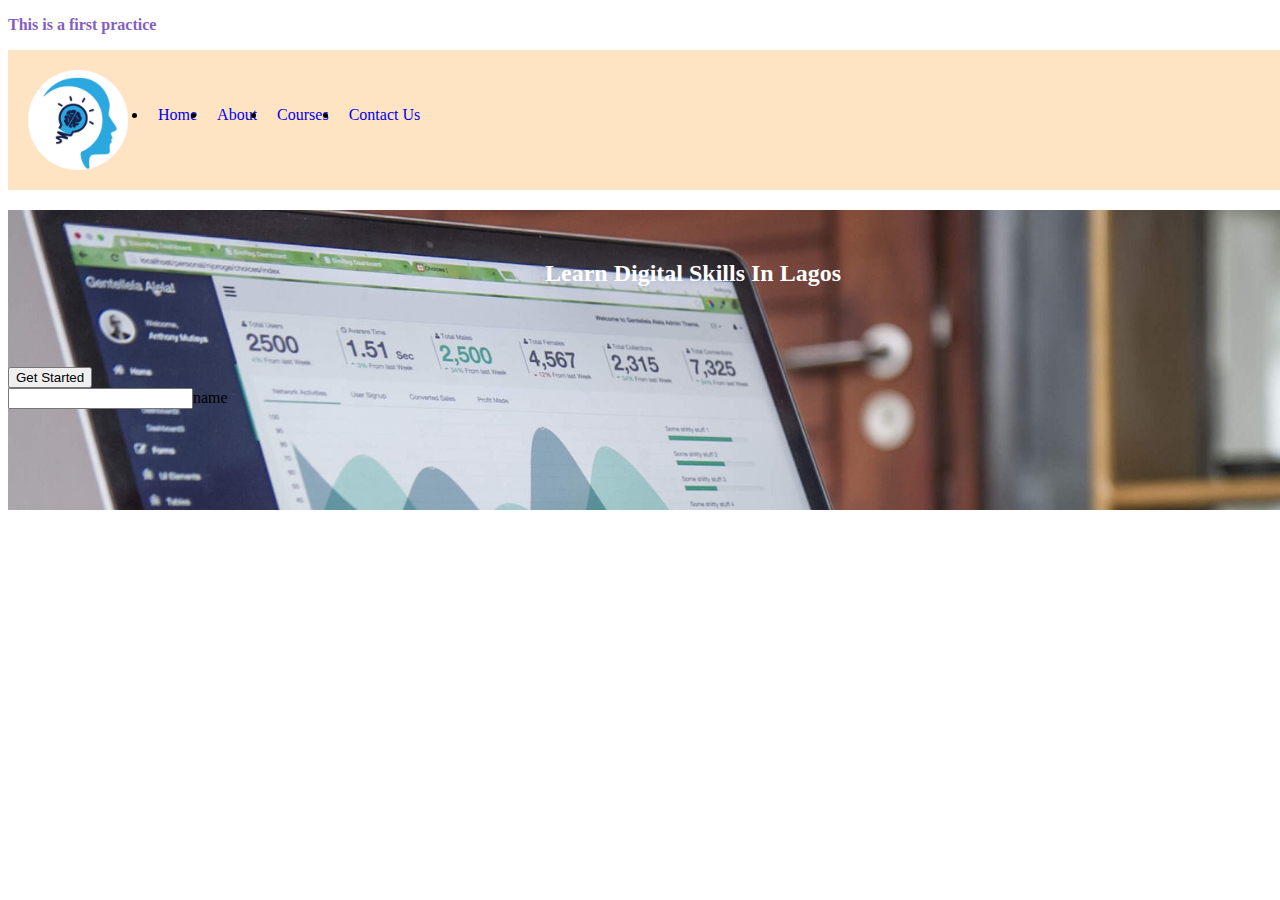
<file: index.html>
<!DOCTYPE html>
<html lang="en">
  <head>
    <meta charset="UTF-8" />
    <meta http-equiv="X-UA-Compatible" content="IE=edge" />
    <meta name="viewport" content="width=device-width, initial-scale=1.0" />
    <link rel="stylesheet" href="style.css" />
    <!-- <style>
      h2 {
        color: #845ec2;
        background-color: aqua;
        font-size: 55px;
        font-family: "Lucida Sans", "Lucida Sans Regular", "Lucida Grande",
          "Lucida Sans Unicode", Geneva, Verdana, sans-serif;
      }
    </style> -->

    <title>Document</title>
  </head>
  <body>
    <!-- <h1 style="color: #845ec2">This is an H1 tag</h1>
    <h2>This is an H2 tag</h2>
    <h3>This is an H3 tag</h3>
    <p>This is a paragraph tag</p>

    <img src="./DM.png" width="300px" height="200px" />
    <br />
    <p>Type of CSS using ordered lists</p>
    <ol>
      <li>Internal CSS</li>
      <li>External CSS</li>
      <li>Inline CSS</li>
    </ol>
    <p>Type of CSS using unordered lists</p>
    <ul>
      <li>Internal CSS</li>
      <li>External CSS</li>
      <li>Inline CSS</li>
    </ul>

    <a href="https://github.com/" target="_blank">Home</a>
    <a href="https://github.com/" target="_blank">About</a>
    <a href="https://github.com/" target="_blank">Products</a>
    <a href="https://github.com/" target="_blank">Contact</a> -->

    <p><b> This is a first practice</b></p>
    <div class="nav-bar">
      <div class="menu">
        <img
          src="./innkeeper-logo.png"
          alt="laptop"
          width="100px"
          height="100px"
        />
        <ul class="nav-items">
          <li><a href="#"> Home</a></li>
          <li><a href="about.html"> About</a></li>
          <li><a href="courses.html"> Courses</a></li>
          <li><a href="contact.html"> Contact Us</a></li>
        </ul>
      </div>
      <div class="hero">
        <div class="content">
          <h2 class="hero-content">Learn Digital Skills In Lagos</h2>
          <button>Get Started</button>
        </div>
        <form action="POST"><input type="text" />name</form>
      </div>
    </div>
  </body>
</html>
</file>
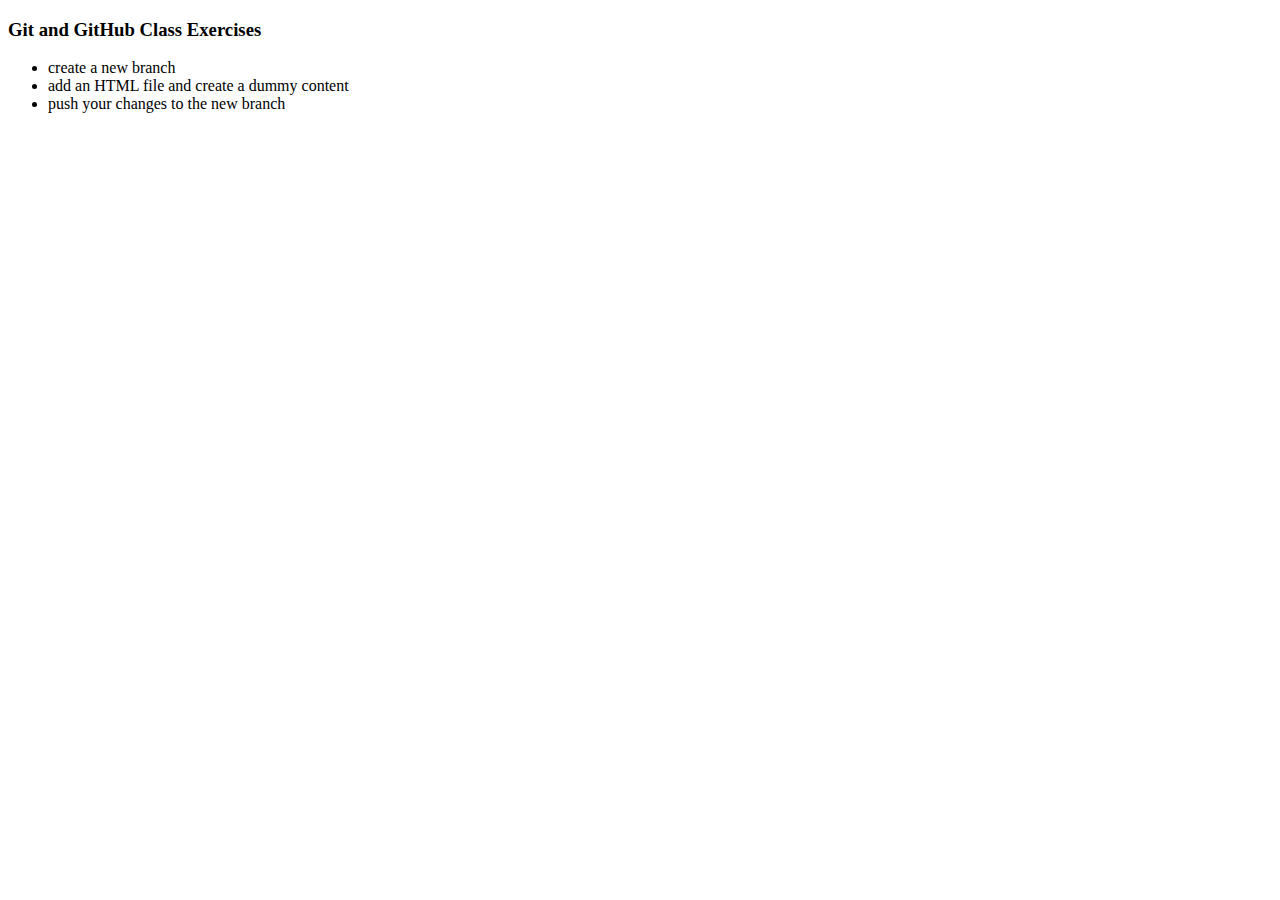
<file: batch2.html>
<!DOCTYPE html>
<html lang="en">
  <head>
    <meta charset="UTF-8" />
    <meta http-equiv="X-UA-Compatible" content="IE=edge" />
    <meta name="viewport" content="width=device-width, initial-scale=1.0" />
    <title>Document</title>
  </head>
  <body>
    <h3>Git and GitHub Class Exercises</h3>
    <ul>
      <li>create a new branch</li>
      <li>add an HTML file and create a dummy content</li>
      <li>push your changes to the new branch</li>
    </ul>
  </body>
</html>
</file>
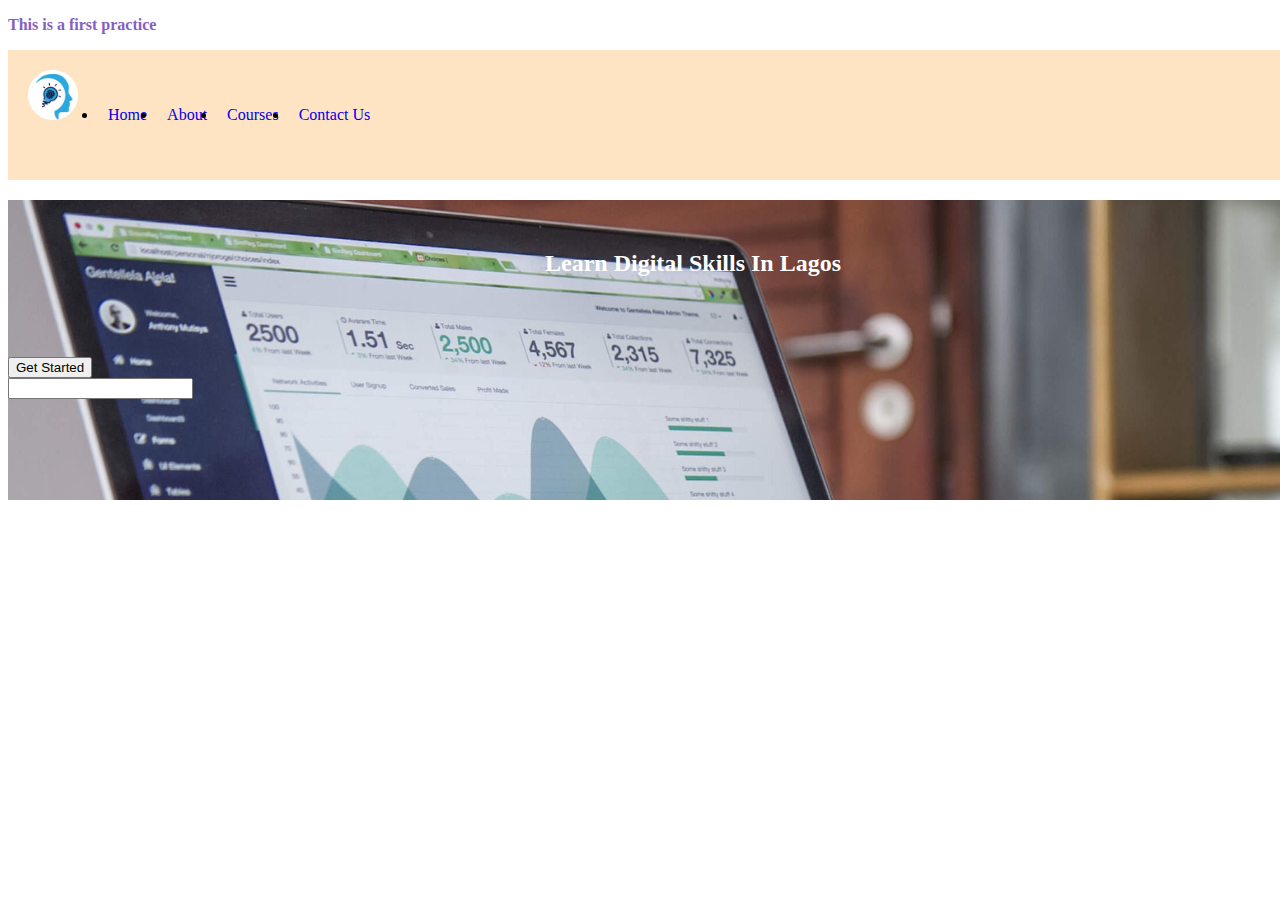
<file: index2.html>
<!DOCTYPE html>
<html lang="en">
  <head>
    <meta charset="UTF-8" />
    <meta http-equiv="X-UA-Compatible" content="IE=edge" />
    <meta name="viewport" content="width=device-width, initial-scale=1.0" />
    <link rel="stylesheet" href="style.css" />
    <!-- <style>
      h2 {
        color: #845ec2;
        background-color: aqua;
        font-size: 55px;
        font-family: "Lucida Sans", "Lucida Sans Regular", "Lucida Grande",
          "Lucida Sans Unicode", Geneva, Verdana, sans-serif;
      }
    </style> -->

    <title>Document</title>
  </head>
  <body>
    <!-- <h1 style="color: #845ec2">This is an H1 tag</h1>
    <h2>This is an H2 tag</h2>
    <h3>This is an H3 tag</h3>
    <p>This is a paragraph tag</p>

    <img src="./DM.png" width="300px" height="200px" />
    <br />
    <p>Type of CSS using ordered lists</p>
    <ol>
      <li>Internal CSS</li>
      <li>External CSS</li>
      <li>Inline CSS</li>
    </ol>
    <p>Type of CSS using unordered lists</p>
    <ul>
      <li>Internal CSS</li>
      <li>External CSS</li>
      <li>Inline CSS</li>
    </ul>

    <a href="https://github.com/" target="_blank">Home</a>
    <a href="https://github.com/" target="_blank">About</a>
    <a href="https://github.com/" target="_blank">Products</a>
    <a href="https://github.com/" target="_blank">Contact</a> -->

    <p><b> This is a first practice</b></p>
    <div class="nav-bar">
      <div class="menu">
        <img src="./innkeeper-logo.png" alt="logo" width="50px" height="50px" />
        <ul class="nav-items">
          <li><a href="#"> Home</a></li>
          <li><a href="about.html"> About</a></li>
          <li><a href="courses.html"> Courses</a></li>
          <li><a href="contact.html"> Contact Us</a></li>
        </ul>
      </div>
      <div class="hero">
        <div class="content">
          <h2 class="hero-content">Learn Digital Skills In Lagos</h2>
          <button>Get Started</button>
        </div>
        <form action="POST">
          <input type="text" />
        </form>
      </div>
    </div>
  </body>
</html>
</file>
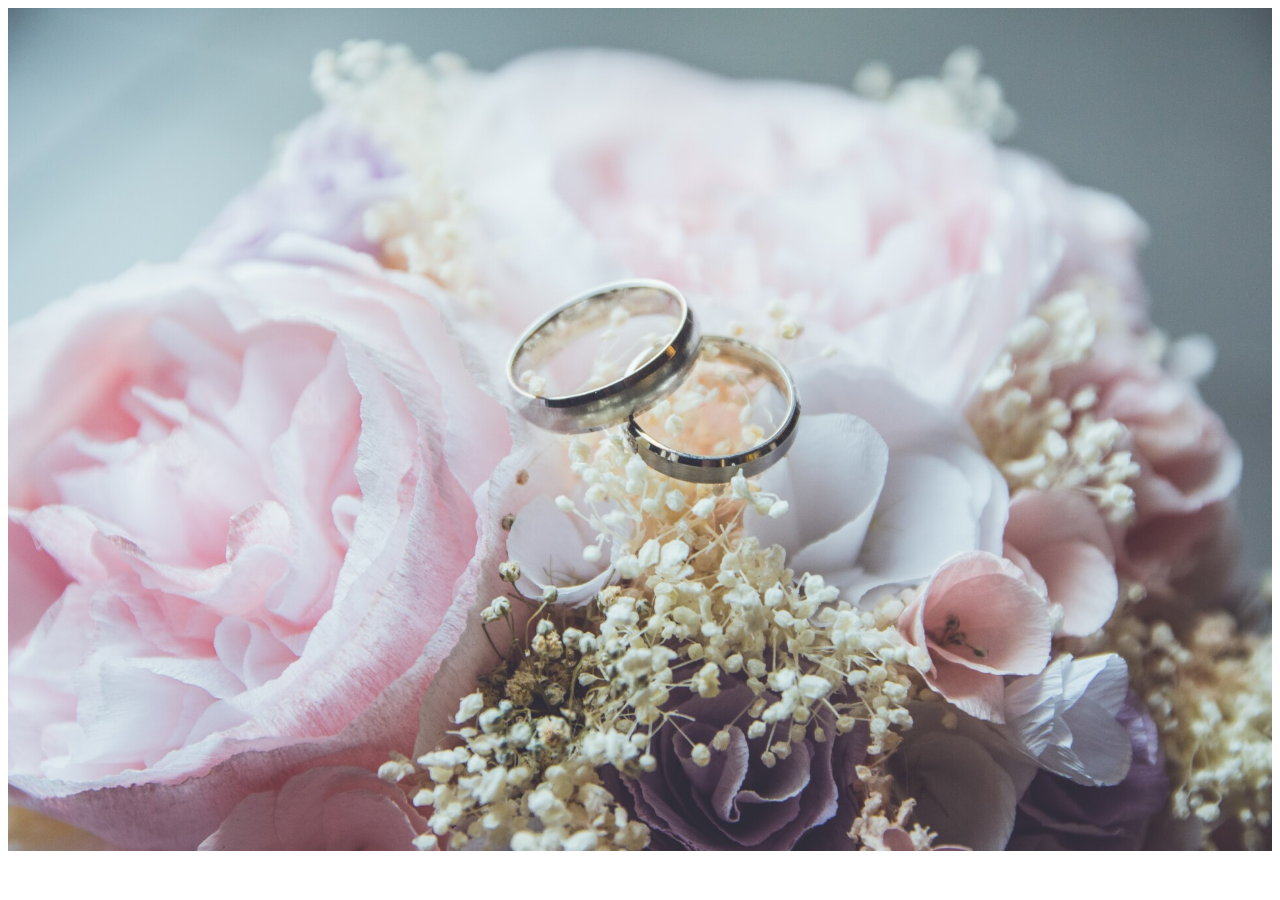
<file: innocent.html>
<!DOCTYPE html>
<html lang="en">
  <head>
    <meta charset="UTF-8" />
    <meta http-equiv="X-UA-Compatible" content="IE=edge" />
    <meta name="viewport" content="width=device-width, initial-scale=1.0" />
    <link rel="stylesheet" href="/css/slider.css" />
    <title>Document</title>
  </head>
  <body>
    <div class="slider">
      <div class="slides">
        <img src="/images/wedding.jpg" />
        <img src="/images/wedding.jpg" />
        <img src="/images/wedding.jpg" />
      </div>
    </div>
    <script src="/js/slider.js"></script>
  </body>
</html>
</file>
<file: style.css>
body {
  width: 100%;
}

p {
  color: #845ec2;
}

.menu {
  display: flex;
  padding: 20px;
  background-color: bisque;
  /* margin: 20px; */
}

.nav-items {
  text-decoration: none;
  text-align: end;
  display: flex;
  padding: 20px;
}

.nav-items li a {
  padding: 10px;
  text-decoration: none;
}

.nav-items ul {
}

.hero {
  background-image: url("./DM.png");
  height: 300px;
}

.hero-content {
  text-align: center;
  color: #ffff;
  padding: 50px 0px 60px 90px;
}
</file>
<file: css/slider.css>
.slider {
  width: 100%;
  overflow: hidden;
}
.slides {
  display: flex;
  width: 100%;
  transition: transform 0.5s;
}
.slides img {
  width: 100%;
  height: auto;
}
</file>
